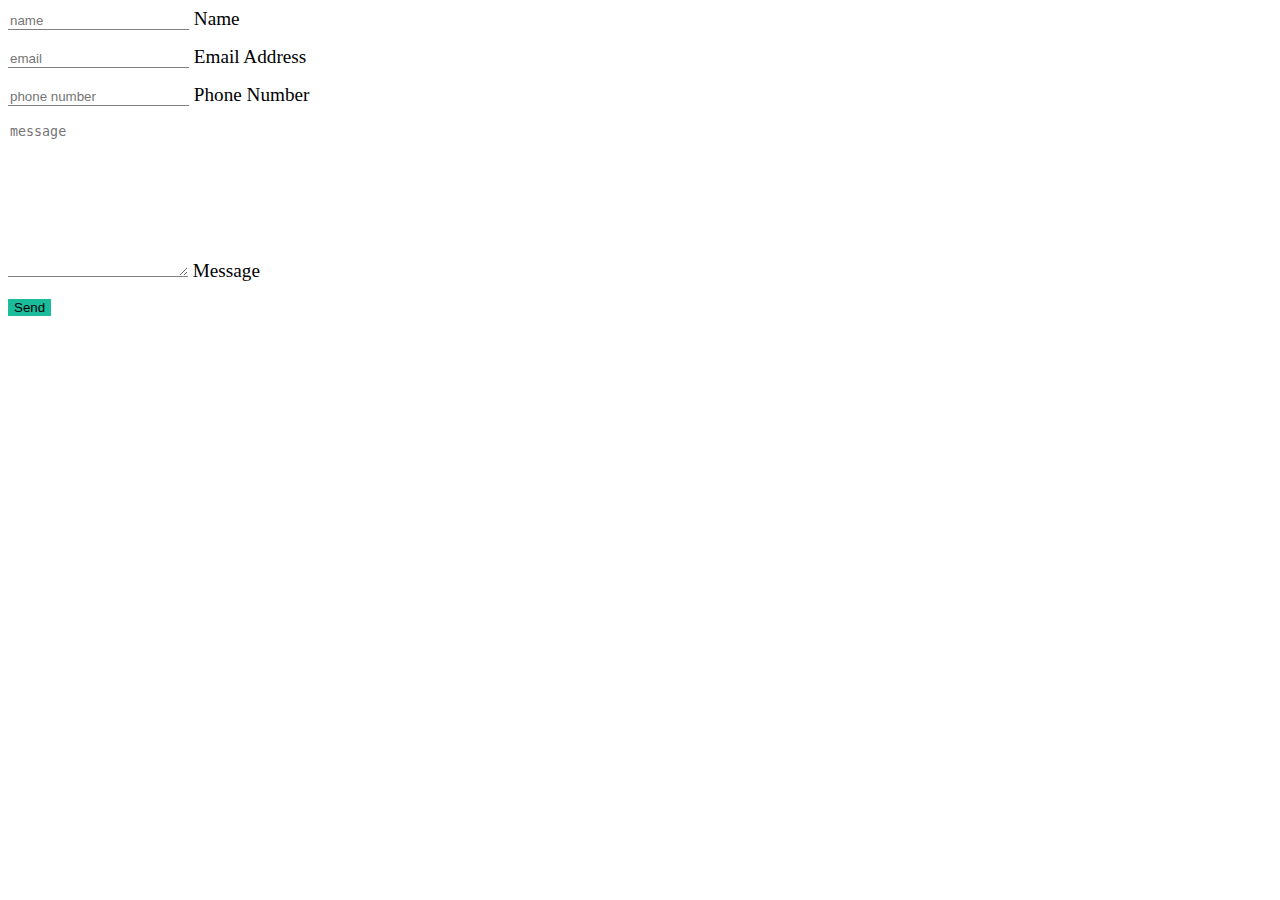
<file: test.html>
<!DOCTYPE html>
<html lang="en">
   <head>
      <meta charset="UTF-8" />
      <meta http-equiv="X-UA-Compatible" content="IE=edge" />
      <meta name="viewport" content="width=device-width, initial-scale=1.0" />
      <title>test</title>
      <!-- bootstrap -->
      <link href="https://cdn.jsdelivr.net/npm/bootstrap@5.2.2/dist/css/bootstrap.min.css" rel="stylesheet" integrity="sha384-Zenh87qX5JnK2Jl0vWa8Ck2rdkQ2Bzep5IDxbcnCeuOxjzrPF/et3URy9Bv1WTRi" crossorigin="anonymous" />
      <!-- /bootstrap -->
      <link rel="stylesheet" href="css/style.css" />
   </head>
   <body>
      <form action="">
         <div class="container-fluid my_container">
            <div class="form-floating">
               <input type="name" class="form-control" id="floatingInput" placeholder="name" />
               <label for="floatingInput">Name</label>
            </div>
            <div class="form-floating">
               <input type="email" class="form-control" id="floatingPassword" placeholder="email" />
               <label for="floatingPassword">Email Address</label>
            </div>
            <div class="form-floating">
               <input type="phone" class="form-control" id="floatingPassword" placeholder="phone number" />
               <label for="floatingPassword">Phone Number</label>
            </div>
            <div class="form-floating">
               <textarea class="form-control" placeholder="message" id="floatingTextarea"></textarea>
               <label for="floatingTextarea">Message</label>
            </div>
            <button class="btn btn-primary" type="submit">Send</button>
         </div>
      </form>
      <!-- bootstrap -->
      <script src="https://cdn.jsdelivr.net/npm/bootstrap@5.2.2/dist/js/bootstrap.bundle.min.js" integrity="sha384-OERcA2EqjJCMA+/3y+gxIOqMEjwtxJY7qPCqsdltbNJuaOe923+mo//f6V8Qbsw3" crossorigin="anonymous"></script>
      <!-- /bootstrap -->
   </body>
</html>
</file>
<file: css/style.css>
@import url('core.css');
@import url('header.css');
@import url('hero.css');
@import url('main.css');
@import url('footer.css');

/* components autonomi */
@import url('components/circle-social-media.css');
@import url('components/my_card.css');
@import url('components/my_star.css');

/* components booststrap-dipendenti */
@import url('components/form.css');
</file>
